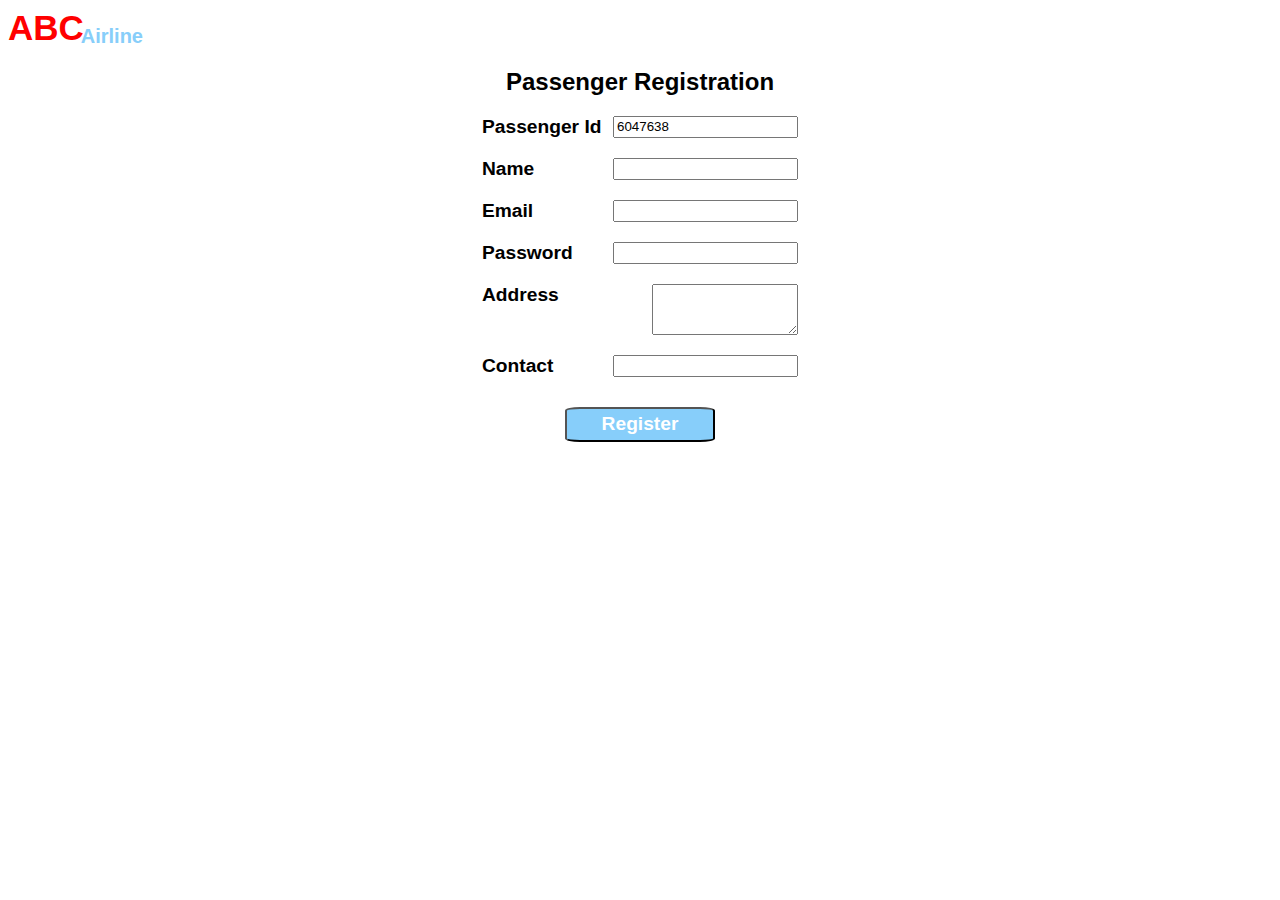
<file: index.html>
<!DOCTYPE html>
<html lang="en">
<head>
    <meta charset="UTF-8">
    <meta name="viewport" content="width=device-width, initial-scale=1.0">
    <title>Document</title>
    <link rel="stylesheet" href="styles.css" />
</head>
<body>
    <div class="logo">
        <div class="heading">
            ABC
        </div>
        <div class="subheading">Airline</div>
    </div>
    <div class="form">
        <div class="passengerForm">
            <h2>Passenger Registration</h2>
    <div class="passengerField">
        <label for="passengerId">Passenger Id</label>
        <input type="text" id="passengerId" readonly />
        </div>
        <div class="passengerField">
        <label for="passengerName"> Name</label>
        <input type="text" id="passengerName" />
        </div>
        <div class="passengerField">
        <label for="passengerEmail"> Email</label>
        <input type="text" id="passengerEmail" />
        </div>
        <div class="passengerField">
        <label for="passengerPassword"> Password</label>
        <input type="text" id="passengerPassword" />
        </div>
        <div class="passengerField">
        <label for="passengerAddress">Address</label>
    <textarea id="passengerAddress" rows="3">

    </textarea>   
    </div>
        <div class="passengerField">
        <label for="passengerContact">Contact</label>
        <input type="text" id="passengerContact" />
        </div>
        <button class="RegisterButton"  onCLick="onRegister()">Register</button>
    </div>
    </div>

    <script src="script.js"></script>
</body>
</html>
</file>
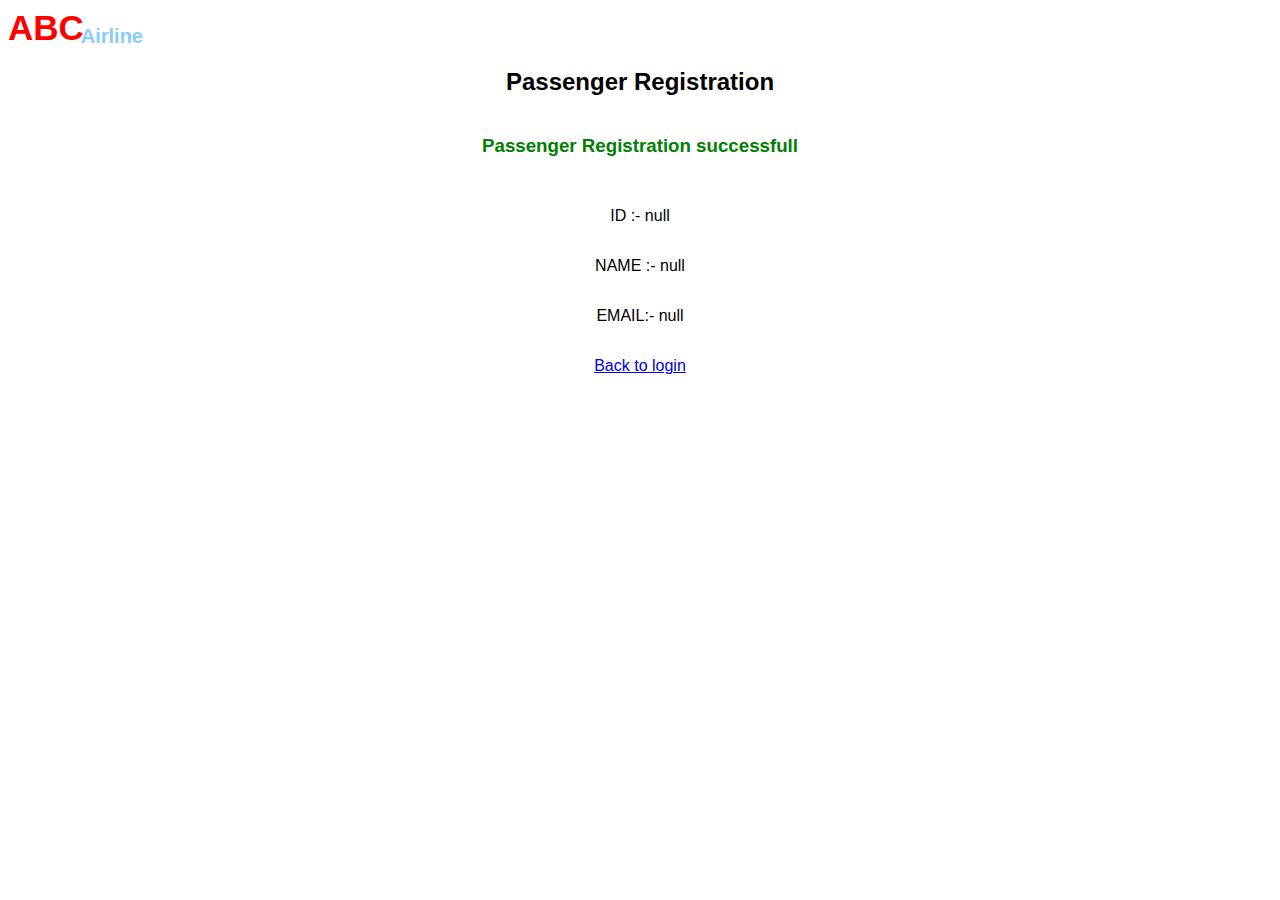
<file: success.html>
<!DOCTYPE html>
<html lang="en">

<head>
    <meta charset="UTF-8">
    <meta name="viewport" content="width=device-width, initial-scale=1.0">
    <link rel="stylesheet" href="styles.css" />
    <title>Document</title>
</head>

<body>
    <div class="logo">
        <div class="heading">
            ABC
        </div>
        <div class="subheading">Airline</div>
    </div>

            <h2 style="text-align: center;">Passenger Registration</h2>
            <div class="box">
                <h3 style="color:green">Passenger Registration successfull</h3>
                <p id="successdetails"></p>
                <a href="index.html">Back to login</a>
            </div>
    


   
           
    <script>
        showdetails();
        function showdetails() {
            let successel = document.getElementById("successdetails");

            successel.innerHTML = `<p>ID :- ${localStorage.getItem("userid")}</p>
            <p>NAME :- ${localStorage.getItem("username")}</p>
           <p> EMAIL:- ${localStorage.getItem("useremail")}</p>`;
            console.log(successel.innerHTML);
        }
    </script>
</body>

</html>
</file>
<file: styles.css>
body{
    font-family: sans-serif;
}

.logo
{
    display: flex;
    align-content: center;
    height: auto;
    position: relative;
    width:135px;
    font-weight: bold;
}

.subheading{
    position: absolute;
    color:lightskyblue;
    font-size: 20px;
    bottom: 0;
    right: 0;
}

.heading
{
    color:red;
    font-size: 35px;
    font-weight: bolder;
}

.passengerForm
{
    text-align: center;
    width:25%;
    
}

.form{
    display: flex;
    flex-direction: column;
    align-items: center;
}

.passengerField{
    margin-top: 20px;
    display: flex;
    justify-content:space-between;
    font-size: larger;

}
.passengerField input
{
    outline: black;
}
.passengerField label
{
    font-weight: bold;
}

.RegisterButton
{
    color:white;
    font-weight: bolder;
    font-size:larger;
    margin-top: 30px;
    background-color: lightskyblue;
    width:150px;
    height:35px;
    border-radius: 10%;
}
textarea
{
    width: 140px;
    outline: black;
}


.box
{
    text-align: center;
    display: flex;
    flex-direction: column;
    justify-content: center;
    align-content: center;
}

.box p{
    display: flex;
    flex-direction: column;
    align-content: space-between;
}
</file>
